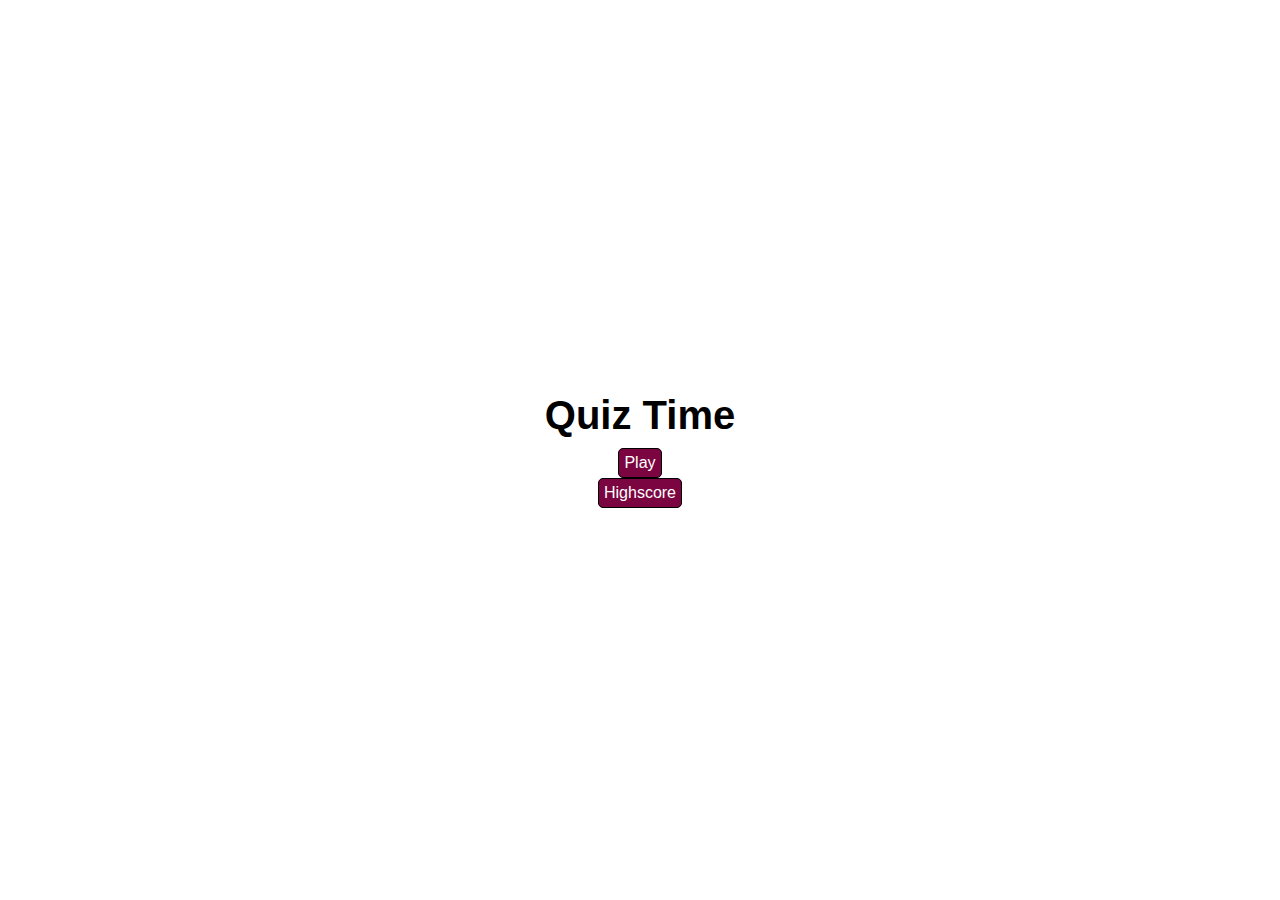
<file: index.html>
<!DOCTYPE html>
<html lang="en">
    <head>
        <meta charset="UTF-8">
        <meta http-equiv="X-UA-Compatible" content="IE=edge">
        <meta name="viewport" content="width=device-width, initial-scale=1.0">
        <title>Code Quiz</title>
        <link rel="stylesheet" href="style.css">
    </head>

    <body>
        <div class="container">
            <div id="home" class="flex-column flex-center">
                <h1>Quiz Time</h1>
                <a href="/game.html" class="btn">Play</a>
                <a href="/highscores.html" class="btn">Highscore</a>
            </div>
        </div>
            <!-- Quiz
        <main>
            <div id="question-container" class="hide">
                <div id="question">Question</div>
                <div id="answer-btn" class="btn-grid">
                    <button class="btn">Choice A</button>
                    <button class="btn">Choice B</button>
                    <button class="btn">Choice C</button>
                    <button class="btn">Choice D</button>
                </div>
            </div> -->
            <!-- Play Button -->
            <!-- <div class="play">
                <button id="play-btn" class="play-btn btn">Play</button>
            </div>
        </main> -->
    </body>
</html>
</file>
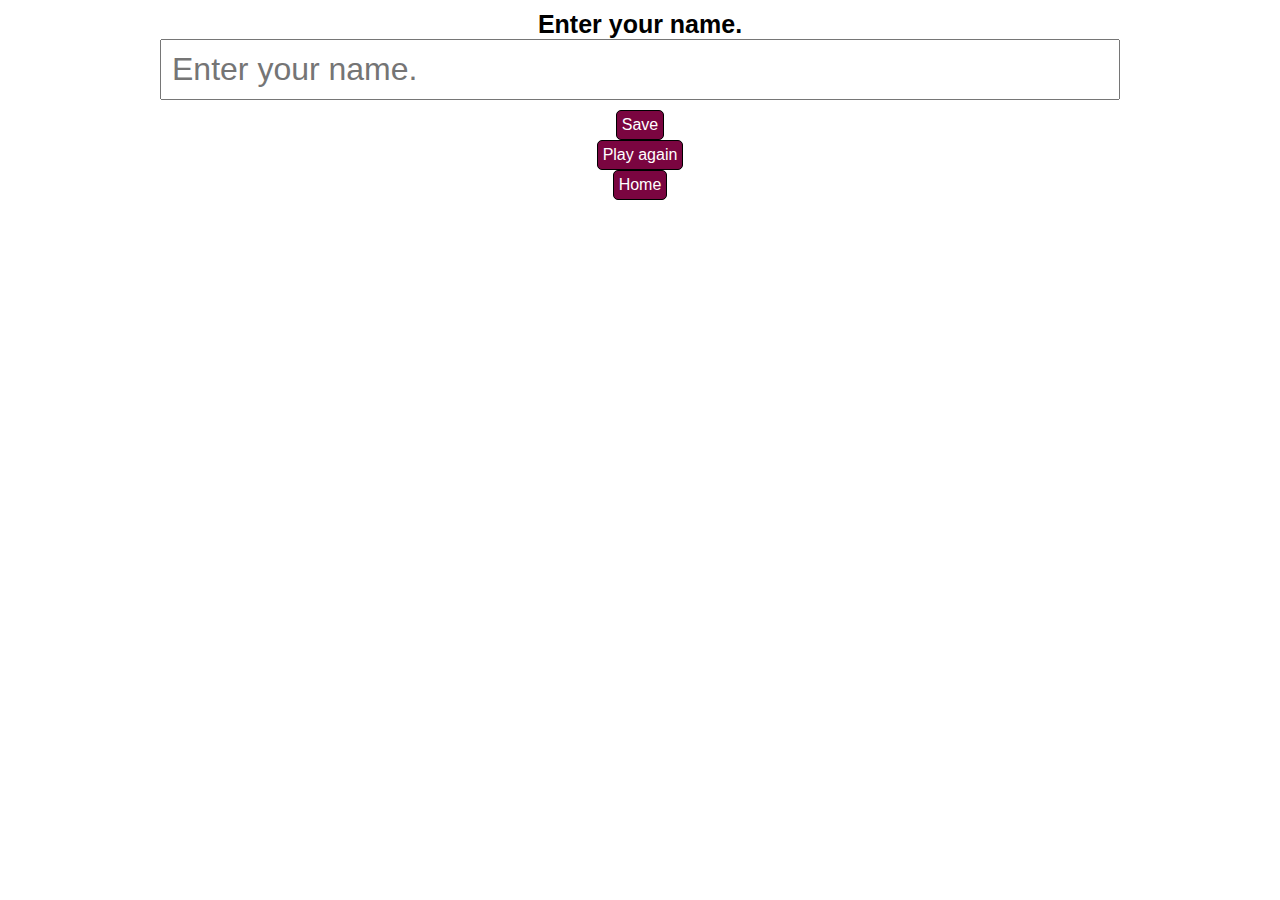
<file: end.html>
<!DOCTYPE html>
<html lang="en">
<head>
    <meta charset="UTF-8">
    <meta name="viewport" content="width=device-width, initial-scale=1.0">
    <title>Highscore</title>
    <link rel="stylesheet" href="style.css">
</head>
<body>
    <div class="containter">
        <div id="end" class="flex-center flex-column">
            <h1 id="finalScore">0</h1>
            <form class="end-form-container">
                <h2 id="end-text">Enter your name.</h2>
                <input type="text" name="name"
                id="username" placeholder="Enter your name.">
                <button class="btn" id="saveScoreBtn" type="submit" onclick="saveHighScore(event)" disabled>Save</button>
            </form>
            <a href="/game.html" class="btn">Play again</a>
            <a href="/index.html" class="btn">Home</a>
        </div>
    </div>

    <script src="end.js"></script>
</body>
</html>
</file>
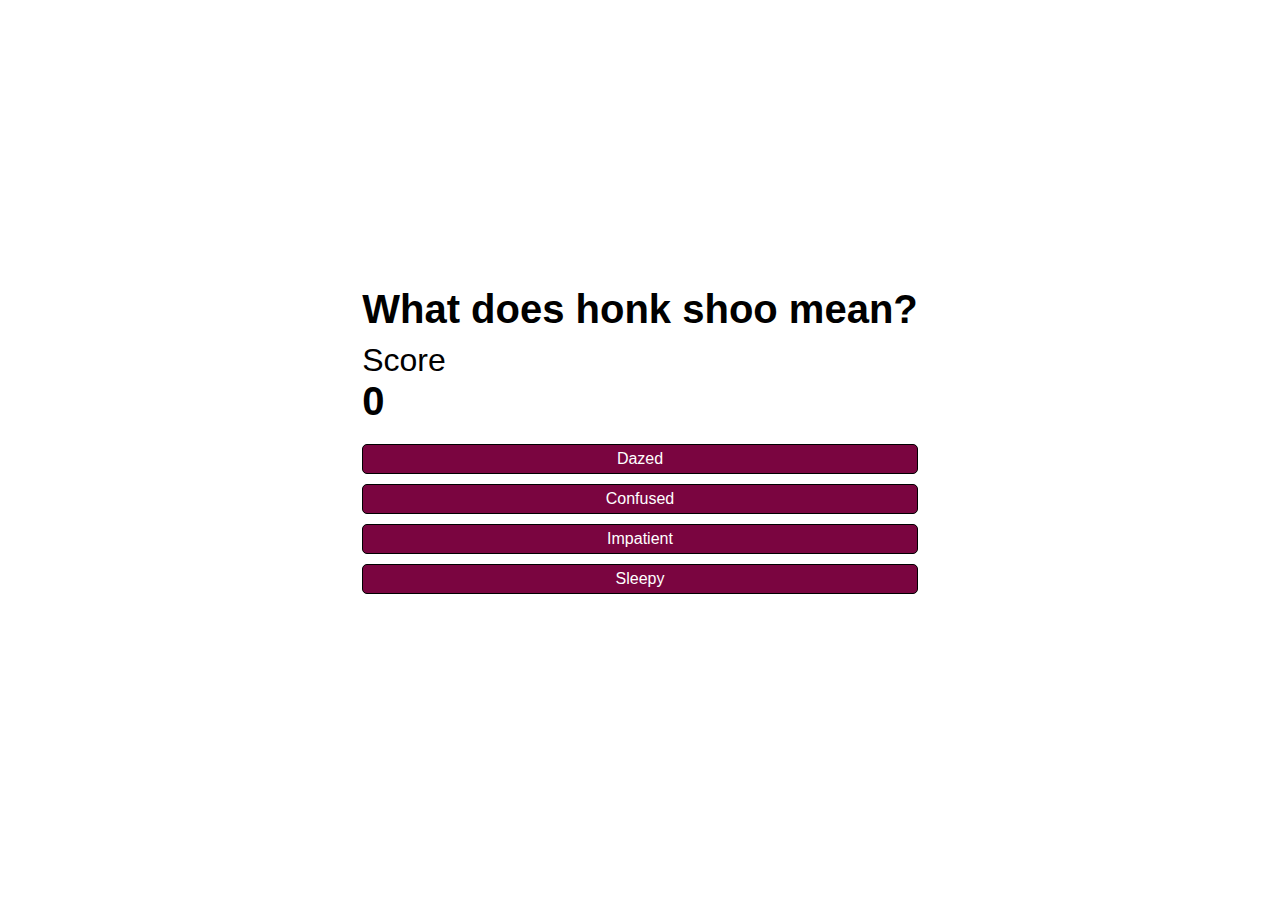
<file: game.html>
<!DOCTYPE html>
<html lang="en">
<head>
    <meta charset="UTF-8">
    <meta name="viewport" content="width=device-width, initial-scale=1.0">
    <title>Code Quiz</title>
    <link rel="stylesheet" href="style.css">
</head>
<body>
    <div class="container">
        <div id="game" class="justify-center flex-column">
            <div id="question-container">
                <h1 id="question">Question</h1>
                <p>Score</p>
                <h1 class="main-text" id="score">0</h1>
                <div id="answer-cont" class="btn-grid">
                    <p class="answer-text btn" data-number="1">Choice</p>
                    <p class="answer-text btn" data-number="2">Choice 2</p>
                    <p class="answer-text btn" data-number="3">Choice 3</p>
                    <p class="answer-text btn" data-number="4">Choice 4</p>
                </div>
            </div>
        </div>
    </div>
    <script src="script.js"></script>
</body>
</html>
</file>
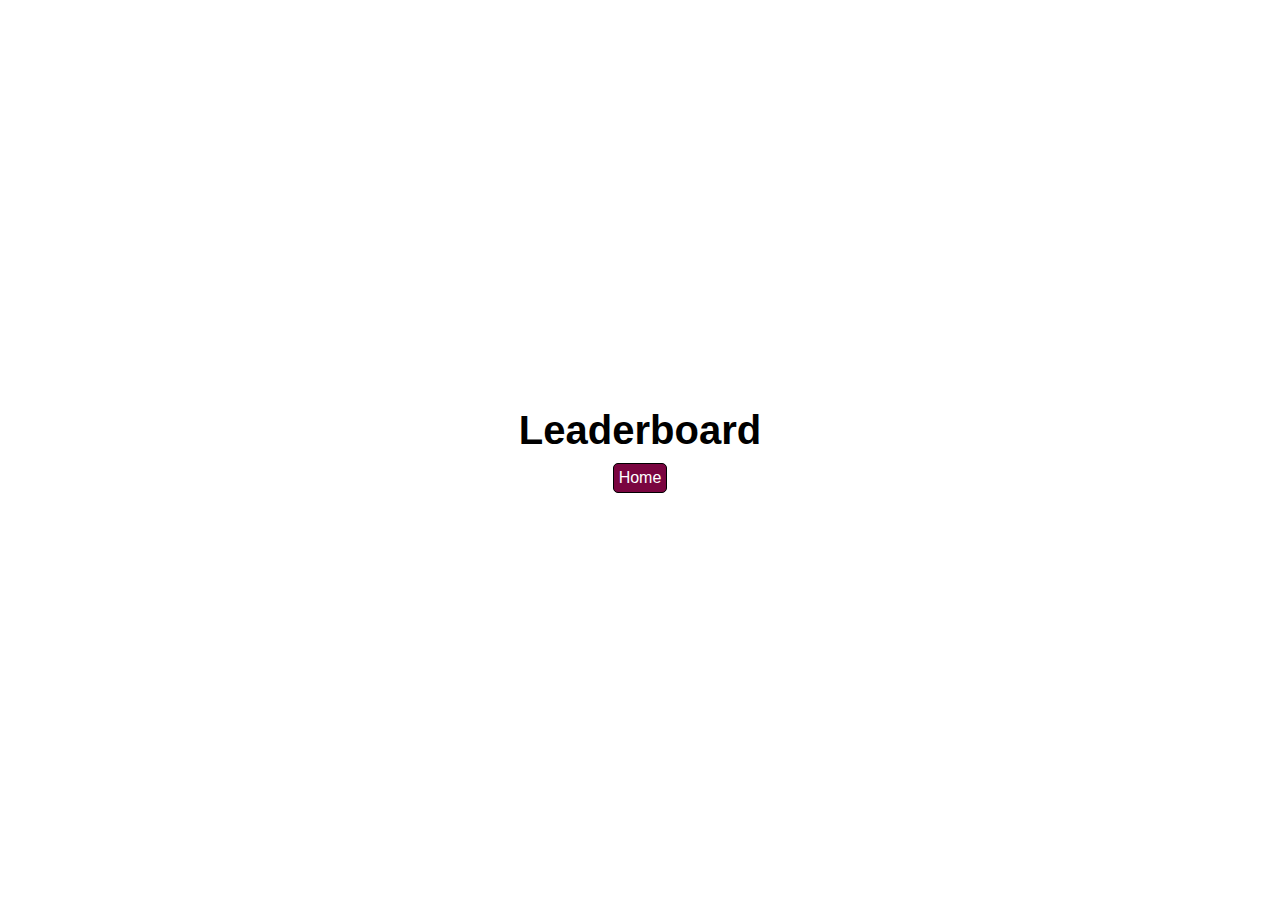
<file: highscores.html>
<!DOCTYPE html>
<html lang="en">
<head>
    <meta charset="UTF-8">
    <meta name="viewport" content="width=device-width, initial-scale=1.0">
    <title>Highscore</title>
    <link rel="stylesheet" href="style.css">
    <link rel="stylesheet" href="highscores.css">
</head>
<body>
    <div class="container">
        <div id="highScores" class="flex-center flex-column">
            <h1 id="finalScore">Leaderboard</h1>
            <ul id="highscorelist"></ul>
            <a href="/" class="btn">Home</a>
        </div>
    </div>
    <script src="highscores.js"></script>
</body>
</html>
</file>
<file: style.css>
:root {
    background-color: white;
}

* {
    box-sizing: border-box;
    margin: 0;
    padding: 0;
    font-size: 32px;
    font-family: Arial, Helvetica, sans-serif;
}

h1 {
    font-size: 40px;
    margin-bottom: 10px;
}

.container {
    width: 100vw;
    height: 100vh;
    max-width: 80rem;
    display: flex;
    justify-content: center;
    align-items: center;
    margin: 0 auto;
    padding: 5px;
}

.flex-column {
    display: flex;
    flex-direction: column;
}

.flex-center {
    justify-content: center;
    align-items: center;
}

.justify-center {
    justify-content: center;
}

.text-center {
    text-align: center;
}

.hidden {
    display: none;
}

.btn-grid {
    display: grid;
    grid-template-columns: repeat(1,auto);
    gap: 10px;
    margin: 20px 0;
}

.btn {
    font-size: 16px;
    padding: 5px;
    text-align: center;
    color: white;
    text-decoration: none;
    background: rgb(122, 5, 64);
    border-radius: 5px;
    border: 1px solid black
}

.btn:hover {
    cursor: pointer;
    background: hotpink;
    transform: scale(1.02);
}

.btn[disabled]:hover {
    cursor: not-allowed;
    box-shadow: none;
    transform: none;
}

.correct {
color: green;
}

.incorrect {
color: red
}

.inputForm {
    width: 100%;
    display: flex;
    flex-direction: column;
    align-items: center;
}

.end-form-container {
    width: 100%;
    display: flex;
    flex-direction: column;
    align-items: center;
    max-width: 30rem;
}

input {
    margin-bottom: 10px;
    width: 200px;
    padding: 10px;
}

#username {
    margin-bottom: 10px;
    width: 100%;
    outline: none;
}

#end-text {
    font-size: 25px;
    color: black;
    text-align: center;
}
</file>
<file: highscores.css>
body {
    color: black;
}

#highscoreslist {
    list-style: none;
    margin-bottom: 5px;
}

.high-score {
    font-size: 25px;
    margin-bottom: 5px;
}
</file>
